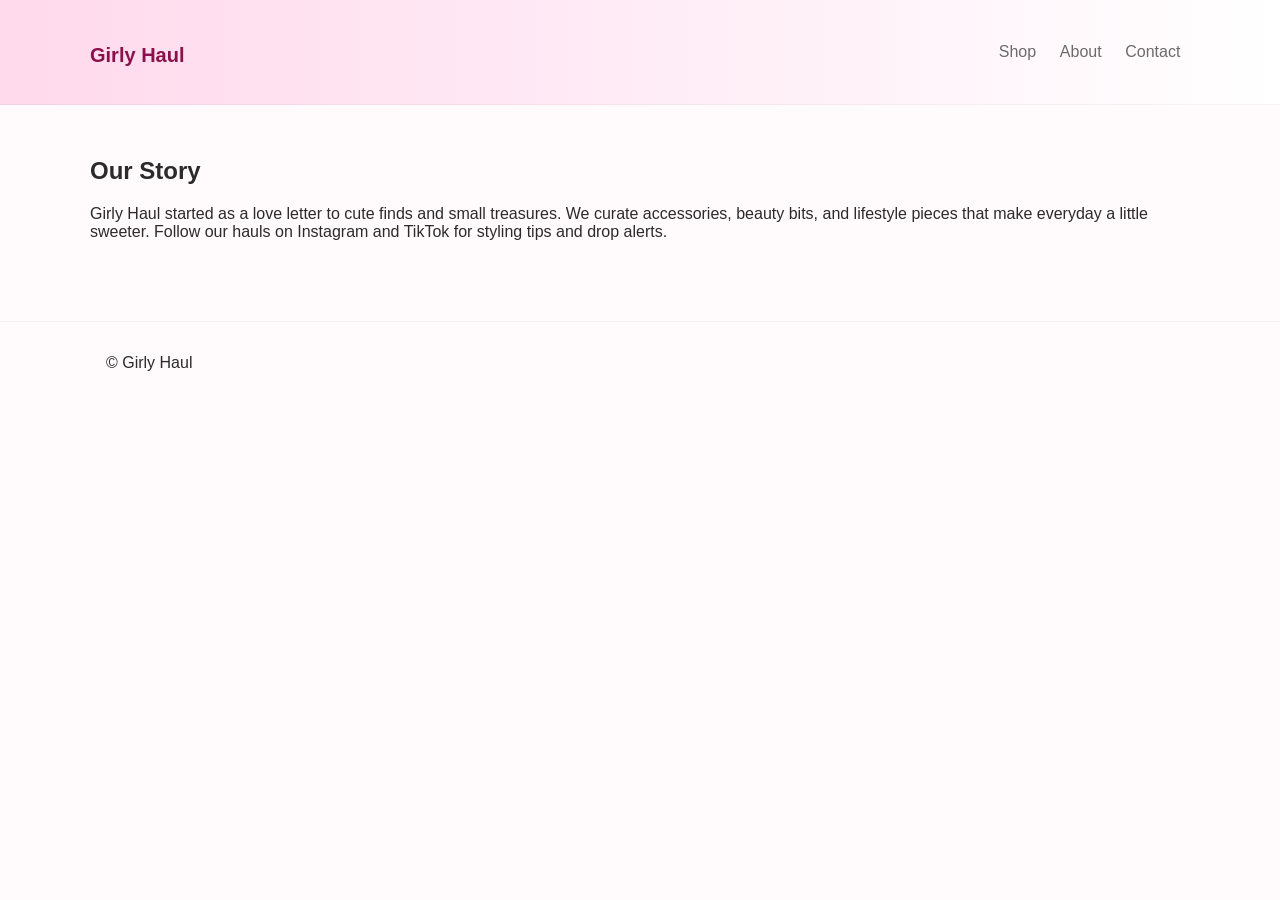
<file: about.html>
<!doctype html>
<html lang="en">
<head>
  <meta charset="utf-8" />
  <meta name="viewport" content="width=device-width,initial-scale=1" />
  <title>About — Girly Haul</title>
  <link rel="stylesheet" href="styles.css" />
</head>
<body>
  <header class="site-header">
    <div class="container header-inner">
      <h1 class="logo"><a href="index.html">Girly Haul</a></h1>
      <nav>
        <a href="shop.html">Shop</a>
        <a href="about.html">About</a>
        <a href="contact.html">Contact</a>
      </nav>
    </div>
  </header>

  <main class="container section">
    <h2>Our Story</h2>
    <p>Girly Haul started as a love letter to cute finds and small treasures. We curate accessories, beauty bits, and lifestyle pieces that make everyday a little sweeter. Follow our hauls on Instagram and TikTok for styling tips and drop alerts.</p>
  </main>

  <footer class="site-footer">
    <div class="container footer-inner">
      <div>© <span id="year-4"></span> Girly Haul</div>
    </div>
  </footer>
</body>
</html>
</file>
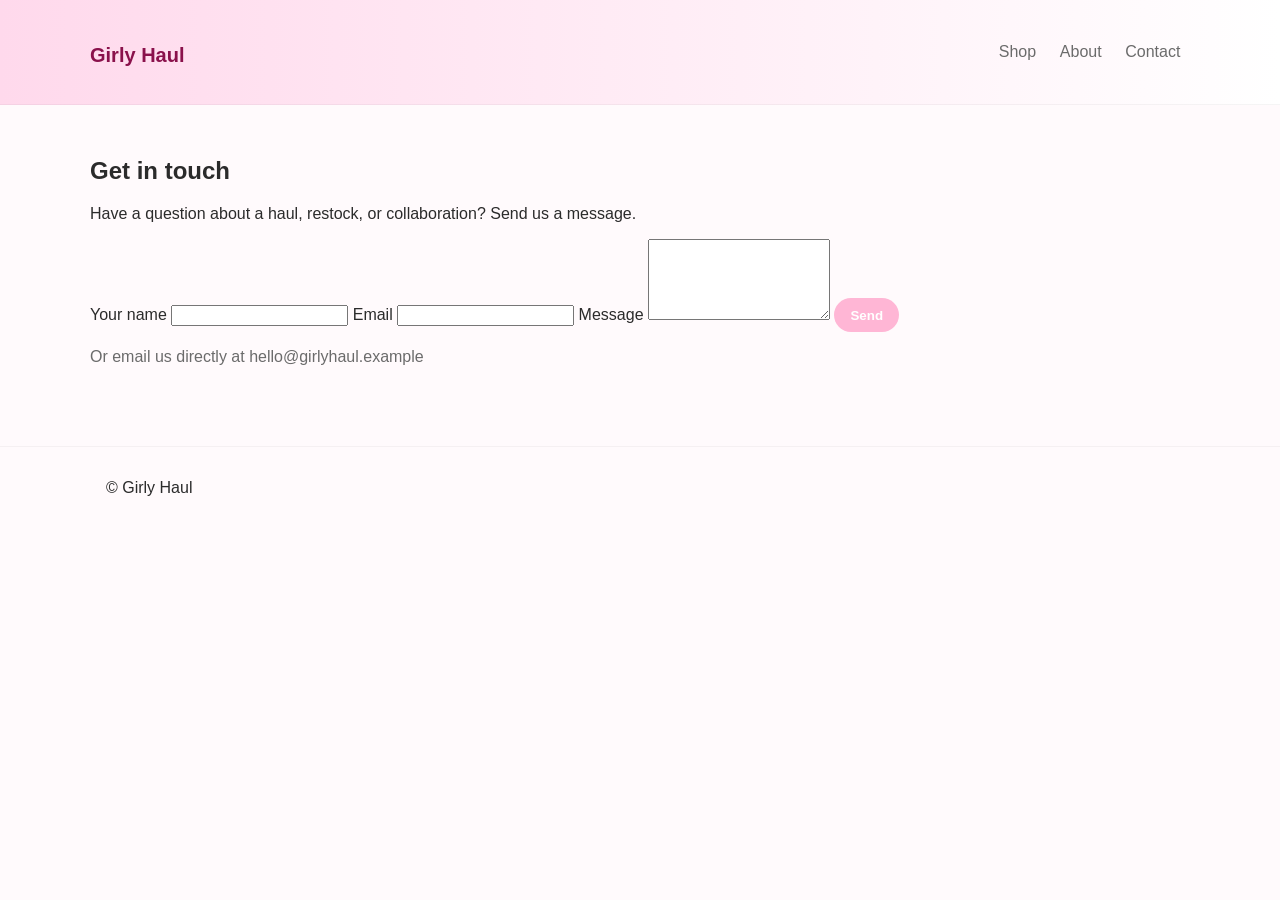
<file: contact.html>
<!doctype html>
<html lang="en">
<head>
  <meta charset="utf-8" />
  <meta name="viewport" content="width=device-width,initial-scale=1" />
  <title>Contact — Girly Haul</title>
  <link rel="stylesheet" href="styles.css" />
</head>
<body>
  <header class="site-header">
    <div class="container header-inner">
      <h1 class="logo"><a href="index.html">Girly Haul</a></h1>
      <nav>
        <a href="shop.html">Shop</a>
        <a href="about.html">About</a>
        <a href="contact.html">Contact</a>
      </nav>
    </div>
  </header>

  <main class="container section">
    <h2>Get in touch</h2>
    <p>Have a question about a haul, restock, or collaboration? Send us a message.</p>

    <!-- Replace the action URL with your Formspree or other form endpoint -->
    <form id="contact-form" action="https://formspree.io/f/your-form-id" method="POST">
      <label>
        Your name
        <input type="text" name="name" required>
      </label>
      <label>
        Email
        <input type="email" name="_replyto" required>
      </label>
      <label>
        Message
        <textarea name="message" rows="5" required></textarea>
      </label>
      <button class="btn" type="submit">Send</button>
    </form>
    <p class="muted">Or email us directly at hello@girlyhaul.example</p>
  </main>

  <footer class="site-footer">
    <div class="container footer-inner">
      <div>© Girly Haul</div>
    </div>
  </footer>
</body>
</html>
</file>
<file: styles.css>
:root{
  --bg:#fffafc;
  --card:#fff;
  --muted:#6b6b6b;
  --accent:#ffb6d5;
  --accent-2:#ffd9ec;
  --text:#2b2b2b;
  --radius:12px;
  --container:1100px;
  font-family: "Helvetica Neue", Arial, sans-serif;
}
*{box-sizing:border-box}
body{margin:0;background:var(--bg);color:var(--text);-webkit-font-smoothing:antialiased}
.container{max-width:var(--container);margin:0 auto;padding:1rem}
a{color:inherit;text-decoration:none}
.site-header{background:linear-gradient(90deg,var(--accent-2),#fff);border-bottom:1px solid rgba(0,0,0,0.04)}
.header-inner{display:flex;align-items:center;justify-content:space-between;padding:0.75rem 0}
.logo a{font-weight:700;font-size:1.25rem;color:#8a114b}
nav a{margin:0 0.6rem;color:var(--muted)}
.cart-btn{background:transparent;border:1px solid rgba(0,0,0,0.05);padding:0.4rem 0.6rem;border-radius:8px}
.hero{display:flex;align-items:center;padding:2rem 0}
.hero-text{flex:1}
.hero-text h2{font-size:2rem;margin:0 0 0.5rem}
.btn{display:inline-block;background:var(--accent);border-radius:999px;padding:0.6rem 1rem;color:#fff;font-weight:600;border:none;cursor:pointer}
.section{padding:2rem 0}
.grid{display:grid;grid-template-columns:repeat(auto-fill,minmax(200px,1fr));gap:1rem}
.card{background:var(--card);border-radius:var(--radius);overflow:hidden;box-shadow:0 6px 18px rgba(0,0,0,0.06);display:flex;flex-direction:column}
.card img{width:100%;height:180px;object-fit:cover}
.card .card-body{padding:0.75rem}
.card .title{font-weight:600}
.price{color:#b02b6b;font-weight:700;margin-top:0.5rem}
.hero-image img{width:420px;max-width:40vw;border-radius:12px;object-fit:cover}
footer.site-footer{padding:1rem 0;border-top:1px solid rgba(0,0,0,0.04);margin-top:2rem}
.product-detail{display:grid;grid-template-columns:1fr 1fr;gap:1.5rem;align-items:start}
.product-detail img{width:100%;border-radius:12px}
.product-actions{margin-top:1rem}
.muted{color:var(--muted)}
.newsletter form{display:flex;gap:0.5rem;max-width:420px}
.newsletter input{flex:1;padding:0.6rem;border-radius:10px;border:1px solid rgba(0,0,0,0.06)}

.modal{position:fixed;inset:0;background:rgba(0,0,0,0.4);display:flex;align-items:center;justify-content:center;padding:1rem}
.modal.hidden{display:none}
.modal-content{background:var(--card);padding:1rem;border-radius:12px;max-width:520px;width:100%;position:relative}
.close{position:absolute;right:10px;top:6px;border:none;background:transparent;font-size:1.2rem}
.cart-total{margin-top:1rem;font-weight:700}
.cart-actions{display:flex;gap:0.5rem;justify-content:flex-end;margin-top:1rem}
.btn.ghost{background:transparent;border:1px solid rgba(0,0,0,0.08)}
@media(max-width:800px){
  .hero{flex-direction:column}
  .product-detail{grid-template-columns:1fr}
  .hero-image{margin-top:1rem}
}
</file>
